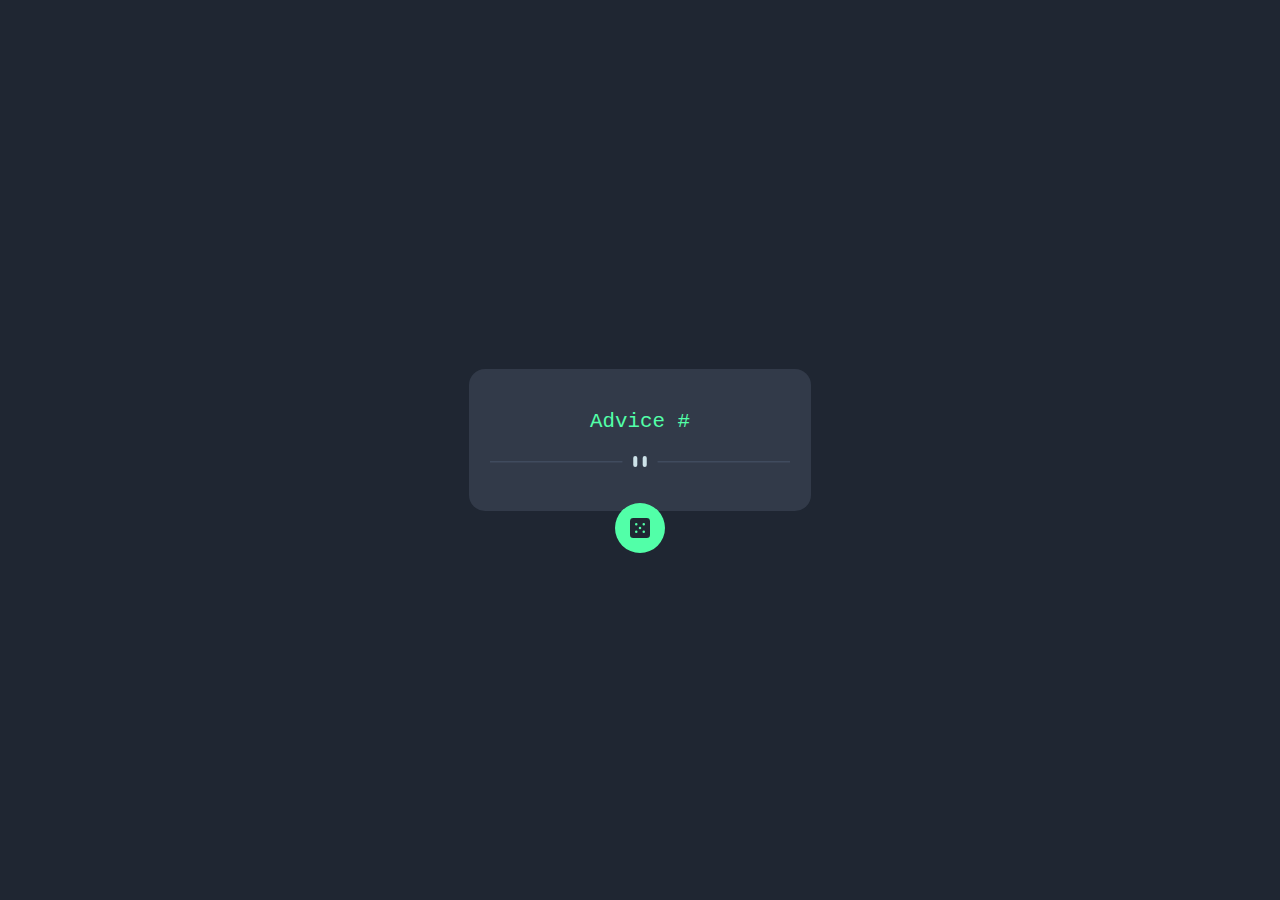
<file: index.html>
<!DOCTYPE html>
<html lang="en">
<head>
  <meta charset="UTF-8">
  <meta name="viewport" content="width=device-width, initial-scale=1.0">
  <link rel="icon" type="image/png" sizes="32x32" href="./images/favicon-32x32.png">
  <link rel="preconnect" href="https://fonts.googleapis.com">
  <link rel="preconnect" href="https://fonts.gstatic.com" crossorigin>
  <link href="https://fonts.googleapis.com/css2?family=Manrope:wght@800&display=swap" rel="stylesheet">
  <link rel="stylesheet" href="style/style.css" type="text/css" media="all"/>
  <script src="script/script.js" defer></script>
  <title>Advice generator app</title>
</head>
<body onload="handleAdvice()">
  <div class="container">
    <div class="header">
      Advice #<span id="number"></span>
    </div>
    <div class="advice-container">
    </div>
    <div class="divider">
      <img srcset="images/pattern-divider-mobile.svg 295w,
      images/pattern-divider-desktop.svg 444w"
          sizes="(max-width: 375px) 295px,
          444px"
           src="images/pattern-divider-desktop.svg">
    </div>
    <div class="btn">
      <img src="images/icon-dice.svg">
    </div>
  </div>
</body>
</html>
</file>
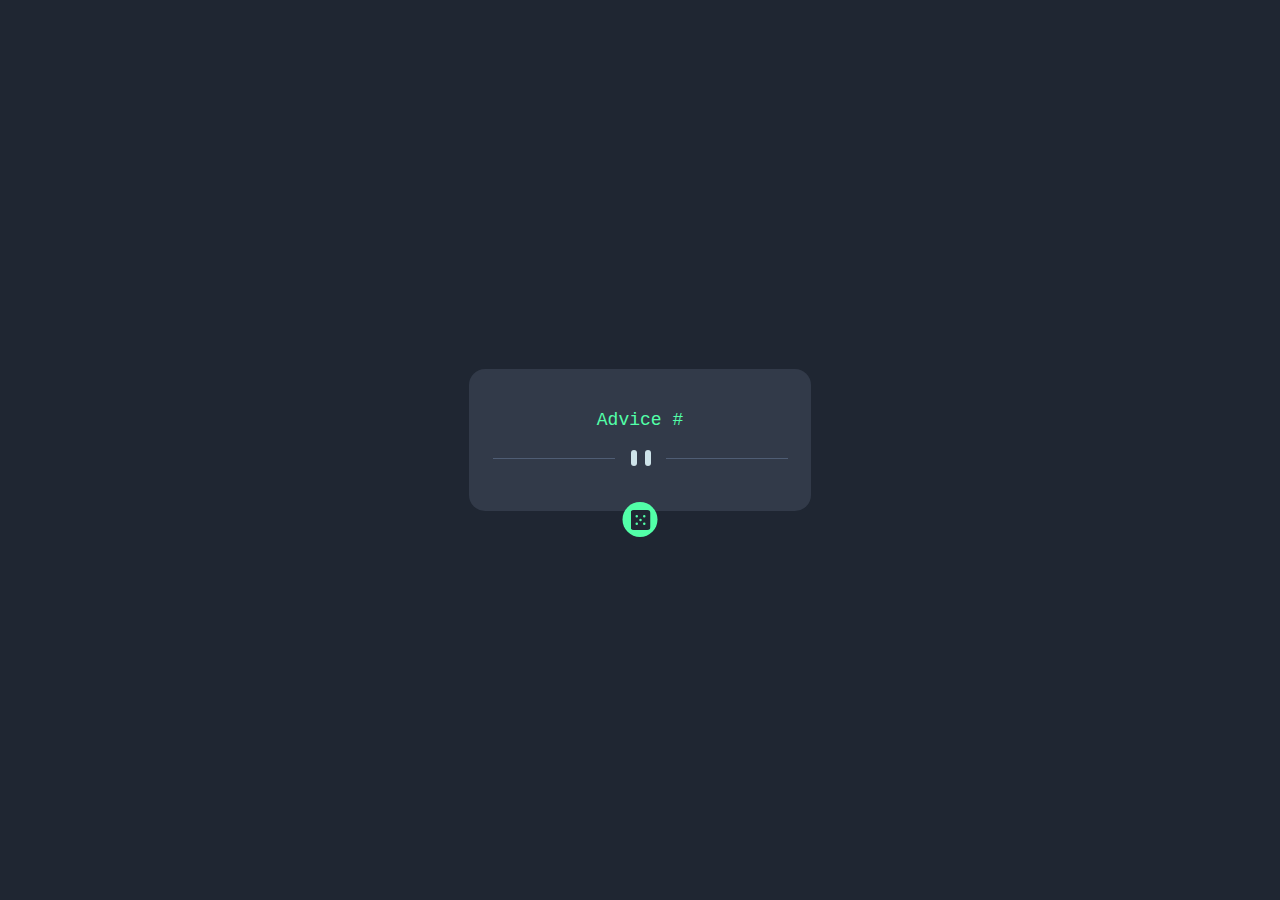
<file: advice-generator-app-main/index.html>
<!DOCTYPE html>
<html lang="en">
<head>
  <meta charset="UTF-8">
  <meta name="viewport" content="width=device-width, initial-scale=1.0">
  <link rel="icon" type="image/png" sizes="32x32" href="./images/favicon-32x32.png">
  <link rel="preconnect" href="https://fonts.googleapis.com">
  <link rel="preconnect" href="https://fonts.gstatic.com" crossorigin>
  <link href="https://fonts.googleapis.com/css2?family=Manrope:wght@800&display=swap" rel="stylesheet">
  <link rel="stylesheet" href="style/style.css" type="text/css" media="all"/>
  <script src="script/script.js" defer></script>
  <title>Frontend Mentor | Advice generator app</title>
</head>
<body onload="handleAdvice()">
  <div class="container">
    <div class="header">
      Advice #<span id="number"></span>
    </div>
    <div class="advice-container">
    </div>
    <div class="divider">
      <img src="images/pattern-divider-mobile.svg">
    </div>
    <div class="btn">
      <img src="images/icon-dice.svg">
    </div>
  </div>
</body>
</html>
</file>
<file: style/style.css>
body{
  min-height: 96vh;
  display: flex;
  justify-content: center;
  align-items: center;
  background-color: hsl(218, 23%, 16%);
  
}

.container{
  width: 300px;
  background-color: hsl(217, 19%, 24%);
  position: relative;
  text-align: center;
  border-radius: 1rem;
  padding: 1.3rem;
}

.header{
  color: hsl(150, 100%, 66%);
  font-size: 1.3rem;
  font-family: 'Courier New', Courier, monospace;
  margin: 1.25rem 0;
}

.advice-container {
  color: hsl(193, 38%, 86%);
  margin: 10px 0;
  font-size: 28px;
  font-family: 'Manrope', sans-serif;
  font-weight: 800;
}

.divider {
  margin: 20px 0;
}

.divider img {
  max-width: 470px;
  width: 100%;
}

.btn{
  background-color: hsl(150, 100%, 66%);
  width: 50px;
  height: 50px;
  border-radius: 50%;
  display: flex;
  justify-content: center;
  align-items: center;
  position: absolute;
  top: 94%;
  left: 50%;
  transform: translateX(-50%);
  transition: .5s linear;
  cursor: pointer;
}

.btn:hover {
  box-shadow: 4px 4px 15px #ffffff54, -4px 4px 15px white, 4px -4px 15px white, -4px -4px 15px white;
}

.btn img{
  width: 20px;
}

.load {
  animation: load 1s infinite linear;
}

@keyframes load{
  to {transform: translateX(-50%) rotate(360deg);}
}
</file>
<file: advice-generator-app-main/style/style.css>
body{
  min-height: 96vh;
  display: flex;
  justify-content: center;
  align-items: center;
  background-color: hsl(218, 23%, 16%);
  
}

.container{
  width: 300px;
  background-color: hsl(217, 19%, 24%);
  position: relative;
  text-align: center;
  border-radius: 1rem;
  padding: 1.3rem;
}

.header{
  color: hsl(150, 100%, 66%);
  font-size: 18px;
  font-family: 'Courier New', Courier, monospace;
  margin: 1.25rem 0;
}

.advice-container {
  color: hsl(193, 38%, 86%);
  margin: 10px 0;
  font-size: 28px;
  font-family: 'Manrope', sans-serif;
  font-weight: 800;
}

.divider {
  margin: 20px 0;
}

.btn{
  background-color: hsl(150, 100%, 66%);
  width: 35px;
  height: 35px;
  border-radius: 50%;
  display: flex;
  justify-content: center;
  align-items: center;
  position: absolute;
  top: 94%;
  left: 50%;
  transform: translateX(-50%);
  transition: .5s linear;
  cursor: pointer;
}

.btn:hover {
  box-shadow: 10px 10px 5px hsl(193, 38%, 86%), -10px 10px 5px hsl(193, 38%, 86%), 10px -10px 5ox hsl(193, 38%, 86%),
  -10px -10px 5px hsl(193, 38%, 86%);
}

.btn img{
  width: 20px;
}

.load {
  animation: load 1s infinite linear;
}

@keyframes load{
  to {transform: translateX(-50%) rotate(360deg);}
}
</file>
